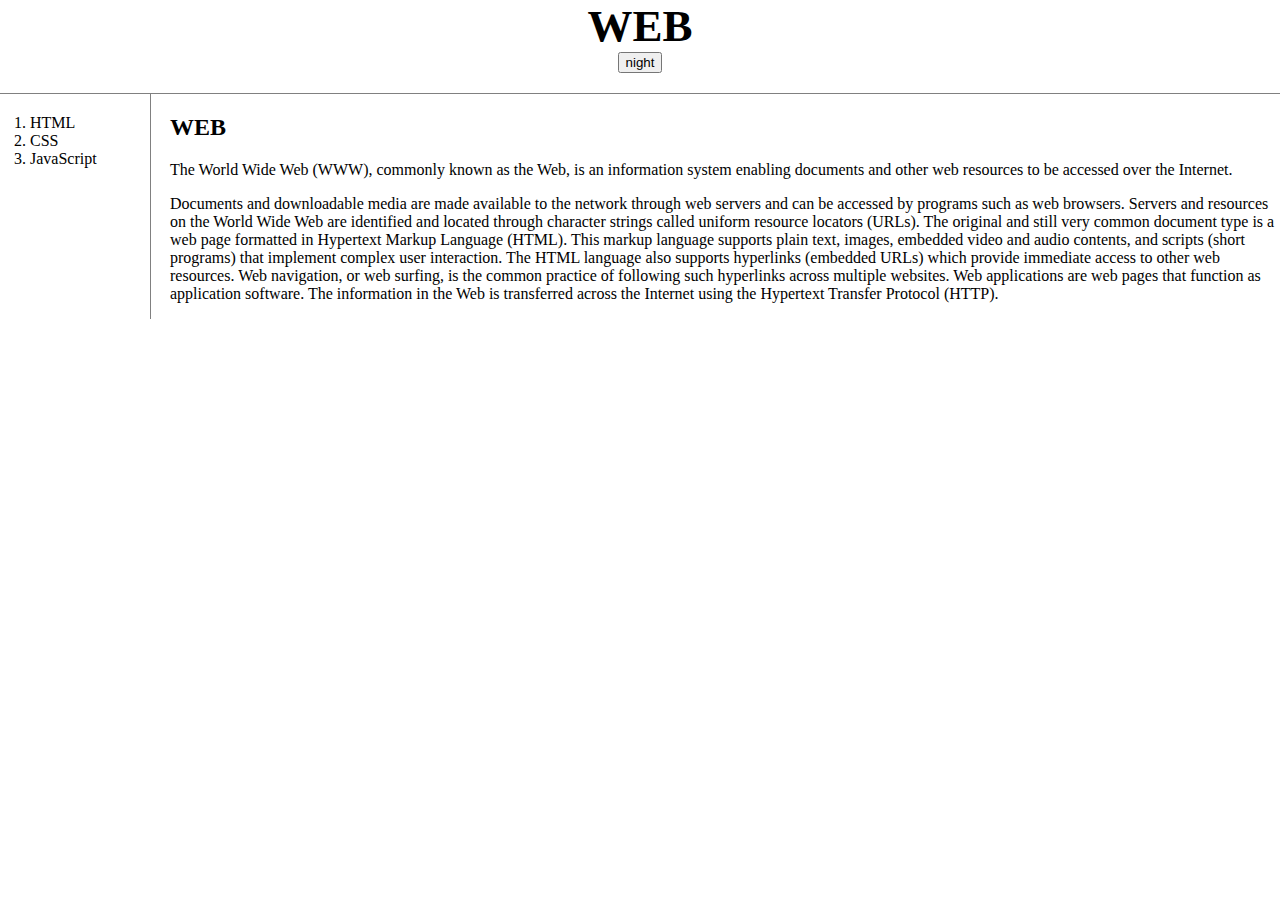
<file: Web/index.html>
<!doctype html>
<html>
    <head>
        <title>WEB1 - WEB</title>
        <meta charset="UTF-8">
        <link rel="stylesheet" href="style.css">
        <script src="https://ajax.googleapis.com/ajax/libs/jquery/3.6.3/jquery.min.js"></script>
        <script src="color.js"></script>
    </head>
    
    <body>
        <h1><a href="index.html">WEB</a></h1>
        
        <div id="button">
            <input type="button" value="night" onclick="mod(this)">
        </div>

        <div id="grid">
            <ol>
                <li><a href="1.html">HTML</a></li>
                <li><a href="2.html">CSS</a></li>
                <li><a href="3.html">JavaScript</a></li>
            </ol>
    
            <div id="article">
                <h2>WEB</h2>
    
                <p>
                    The World Wide Web (WWW), commonly known as the Web, is an information system enabling documents 
                    and other web resources to be accessed over the Internet.
                </p>
    
                <p>
                    Documents and downloadable media are made available to the network through web servers 
                    and can be accessed by programs such as web browsers. Servers and resources on 
                    the World Wide Web are identified and located through character strings called uniform resource locators (URLs). 
                    The original and still very common document type is a web page formatted in Hypertext Markup Language (HTML). 
                    This markup language supports plain text, images, embedded video and audio contents, 
                    and scripts (short programs) that implement complex user interaction. The HTML language 
                    also supports hyperlinks (embedded URLs) which provide immediate access to other web resources. 
                    Web navigation, or web surfing, is the common practice of following such hyperlinks across multiple websites. 
                    Web applications are web pages that function as application software. 
                    The information in the Web is transferred across the Internet using the Hypertext Transfer Protocol (HTTP).
                </p>
            </div>
        </div>
    </body>
</html>
</file>
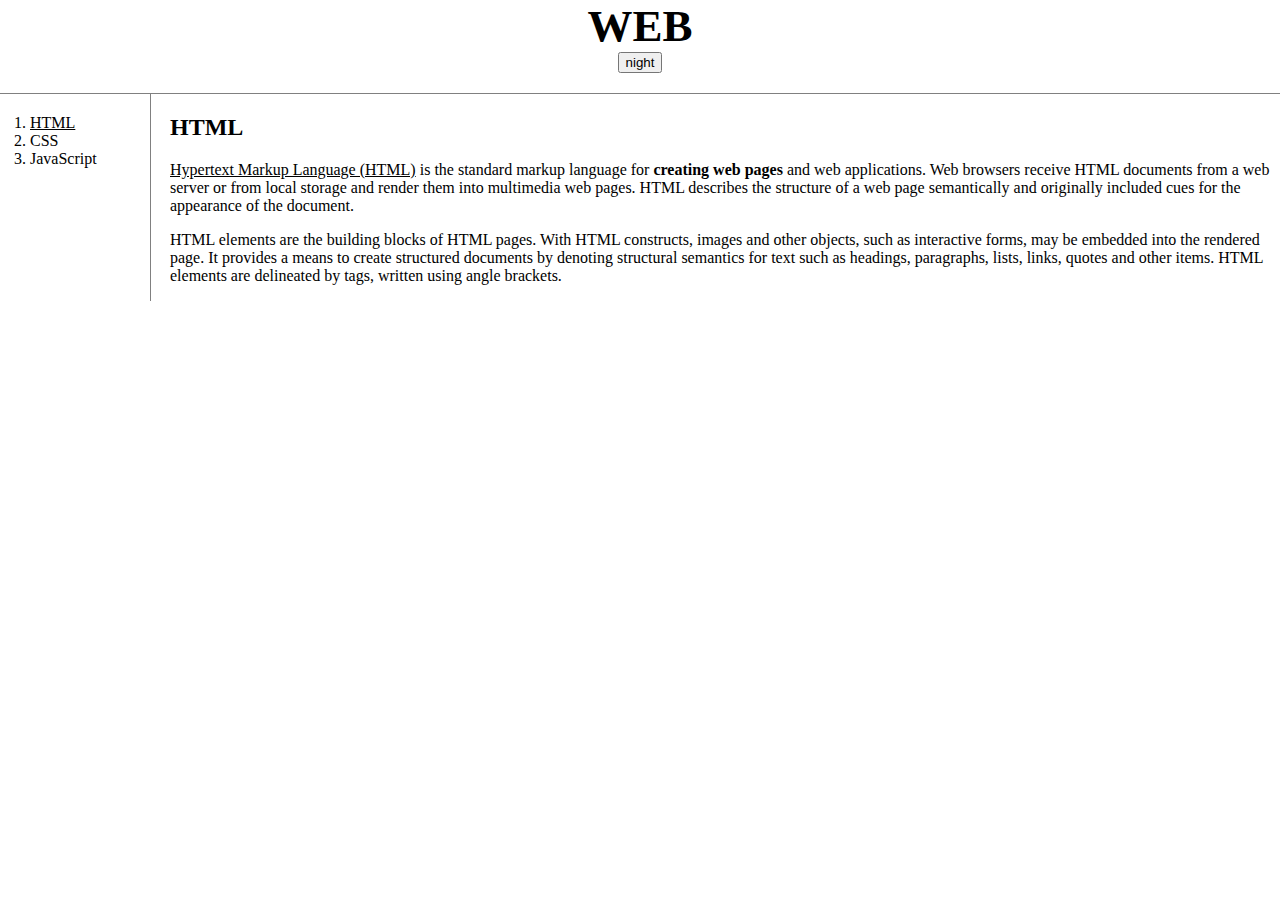
<file: Web/1.html>
<!doctype html>
<html>
    <head>
        <title>WEB1 - HTML</title>
        <meta charset="UTF-8">
        <link rel="stylesheet" href="style.css">
        <script src="color.js"></script>
    </head>

    <body>
        <h1><a href="index.html">WEB</a></h1>
        
        <div id="button">
            <input type="button" value="night" onclick="mod(this)">
        </div>
        
        <div id="grid">
            <ol>
                <li><u><a href="1.html">HTML</a></u></li>
                <li><a href="2.html">CSS</a></li>
                <li><a href="3.html">JavaScript</a></li>
            </ol>
            
            <div id="article">
                <h2>HTML</h2>
            
                <p>
                    <u><a href="https://www.w3.org/TR/2011/WD-html5-20110405/" target="_blank" title="html specification">
                    Hypertext Markup Language (HTML)</a></u> is the standard markup language for 
                    <strong>creating web pages</strong> and web applications.
                    Web browsers receive HTML documents from a web server or 
                    from local storage and render them into multimedia web pages. 
                    HTML describes the structure of a web page semantically and 
                    originally included cues for the appearance of the document.
                </p>
    
                <!-- <img src="./img/coding.jpg" width="100%"> -->
    
                <p>
                    HTML elements are the building blocks of HTML pages. 
                    With HTML constructs, images and other objects, 
                    such as interactive forms, may be embedded into the rendered page. 
                    It provides a means to create structured documents by denoting structural semantics for 
                    text such as headings, paragraphs, lists, links, quotes and other items. 
                    HTML elements are delineated by tags, written using angle brackets.
                </p>
            </div>
        </div>
    </body>
</html>
</file>
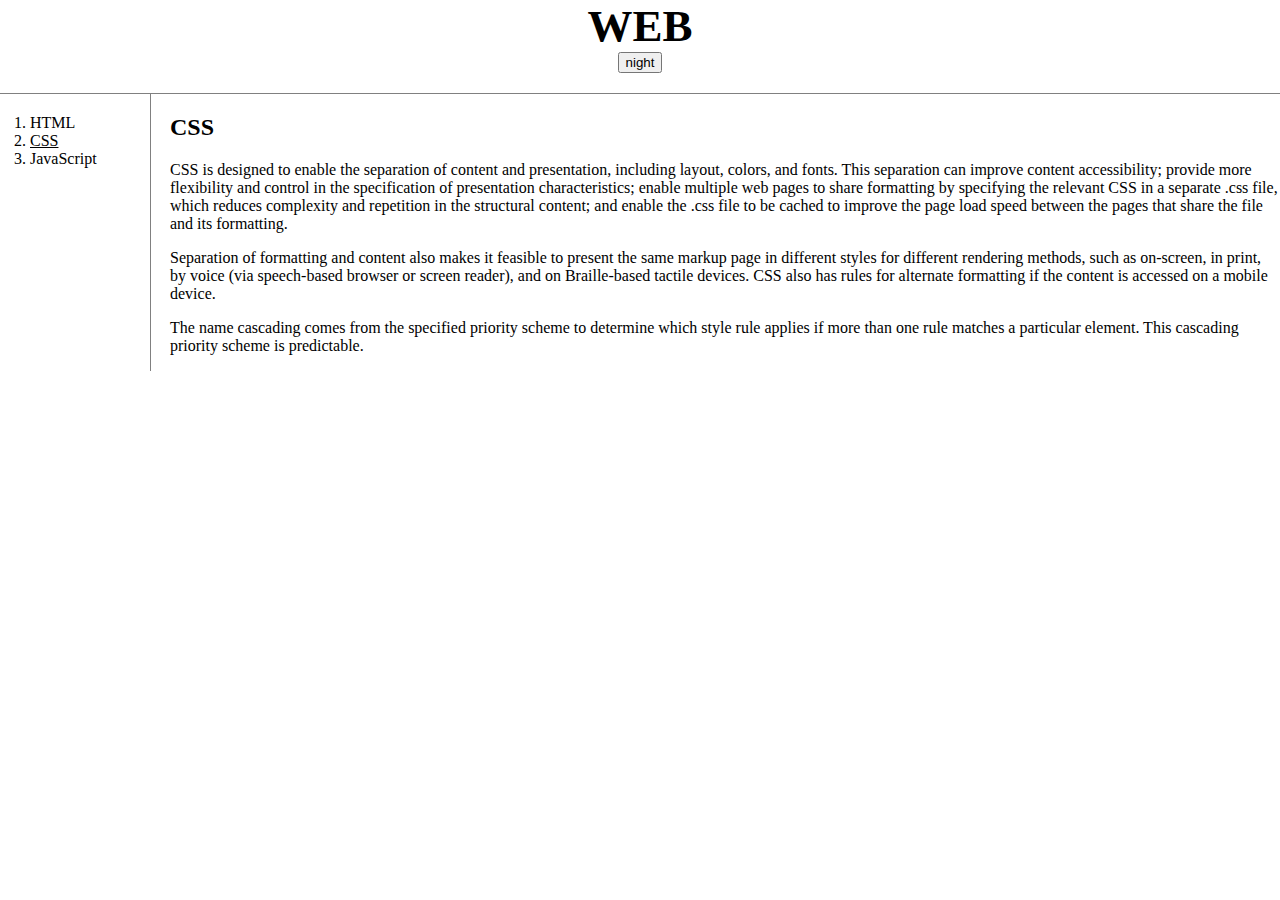
<file: Web/2.html>
<!doctype html>
<html>
    <head>
        <title>WEB1 - CSS</title>
        <meta charset="UTF-8">
        <link rel="stylesheet" href="style.css">
        <script src="color.js"></script>
    </head>
    
    <body>
        <h1><a href="index.html">WEB</a></h1>
        
        <div id="button">
            <input type="button" value="night" onclick="mod(this)">
        </div>

        <div id="grid">
            <ol>
                <li><a href="1.html">HTML</a></li>
                <li><u><a href="2.html">CSS</a></u></li>
                <li><a href="3.html">JavaScript</a></li>
            </ol>
    
            <div id="article">
                <h2>CSS</h2>
    
                <p>
                    CSS is designed to enable the separation of content and presentation, 
                    including layout, colors, and fonts. This separation can improve content accessibility; 
                    provide more flexibility and control in the specification of presentation characteristics; 
                    enable multiple web pages to share formatting by specifying the relevant CSS in a separate .css file, 
                    which reduces complexity and repetition in the structural content; 
                    and enable the .css file to be cached to improve the page load speed between 
                    the pages that share the file and its formatting.
                </p>
                
                <p>
                    Separation of formatting and content also makes it feasible to present the same markup page in different styles for 
                    different rendering methods, such as on-screen, in print, by voice (via speech-based browser or screen reader), 
                    and on Braille-based tactile devices. CSS also has rules for alternate formatting 
                    if the content is accessed on a mobile device.
                </p>
        
                <p>
                    The name cascading comes from the specified priority scheme to determine 
                    which style rule applies if more than one rule matches a particular element. 
                    This cascading priority scheme is predictable.
                </p>
            </div>
        </div>
    </body>
</html>
</file>
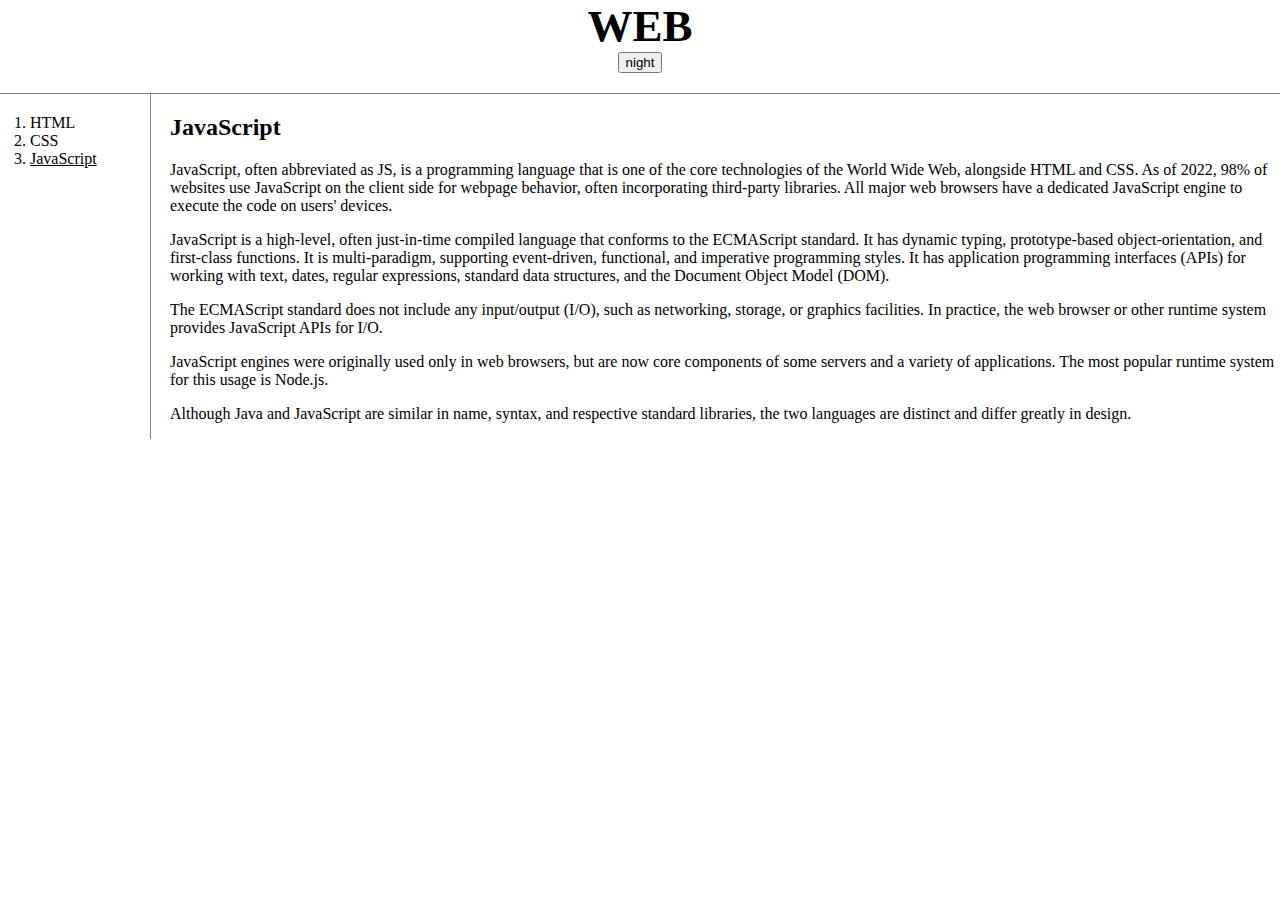
<file: Web/3.html>
<!doctype html>
<html>
    <head>
        <title>WEB1 - JavaScript</title>
        <meta charset="UTF-8">
        <link rel="stylesheet" href="style.css">
        <script src="color.js"></script>
    </head>
    
    <body>
        <h1><a href="index.html">WEB</a></h1>
        
        <div id="button">
            <input type="button" value="night" onclick="mod(this)">
        </div>

        <div id="grid">
            <ol>
                <li><a href="1.html">HTML</a></li>
                <li><a href="2.html">CSS</a></li>
                <li><u><a href="3.html">JavaScript</a></u></li>
            </ol>
    
            <div id="article">
                <h2>JavaScript</h2>
    
                <p>
                    JavaScript, often abbreviated as JS, is a programming language that is 
                    one of the core technologies of the World Wide Web, alongside HTML and CSS. 
                    As of 2022, 98% of websites use JavaScript on the client side for webpage behavior, 
                    often incorporating third-party libraries. All major web browsers have a dedicated JavaScript engine 
                    to execute the code on users' devices.
                </p>
                
                <p>
                    JavaScript is a high-level, often just-in-time compiled language that conforms to the ECMAScript standard.
                    It has dynamic typing, prototype-based object-orientation, and first-class functions. 
                    It is multi-paradigm, supporting event-driven, functional, and imperative programming styles. 
                    It has application programming interfaces (APIs) for working with text, dates, regular expressions, standard data structures, 
                    and the Document Object Model (DOM).
                </p>
                
                <p>
                    The ECMAScript standard does not include any input/output (I/O), 
                    such as networking, storage, or graphics facilities. In practice, 
                    the web browser or other runtime system provides JavaScript APIs for I/O.
                </p>
                
                <p>
                    JavaScript engines were originally used only in web browsers, 
                    but are now core components of some servers and a variety of applications. 
                    The most popular runtime system for this usage is Node.js.
                </p>
                
                <p>
                    Although Java and JavaScript are similar in name, syntax, 
                    and respective standard libraries, the two languages are distinct and differ greatly in design.
                </p>
            </div>
        </div>
    </body>
</html>
</file>
<file: Web/style.css>
body {
    margin: 0px;
}

a {
    color: black;
    text-decoration: none;
}

h1 {
    font-size: 45px;
    text-align: center;
    padding-bottom: 0px;
    margin: 0px;
}

#button {
    text-align: center;
    margin-bottom: 20px;
}


ol {
    width: 100px;
    border-right: solid 1px gray;
    padding: 20px;
    margin: 0px;
}

#grid {
    border-top: solid 1px gray;
    display: grid;
    grid-template-columns: 150px 1fr;
}

#grid ol {
    padding-left: 30px;
}

#grid #article {
    padding-left: 20px;
}

@media(max-width:800px) {
    #grid {
        display: block;
    }
    
    h1 {
        border-bottom: none;
    }

    #grid ol {
        border-right: none;
        padding-left: 40px;
    }
}
</file>
